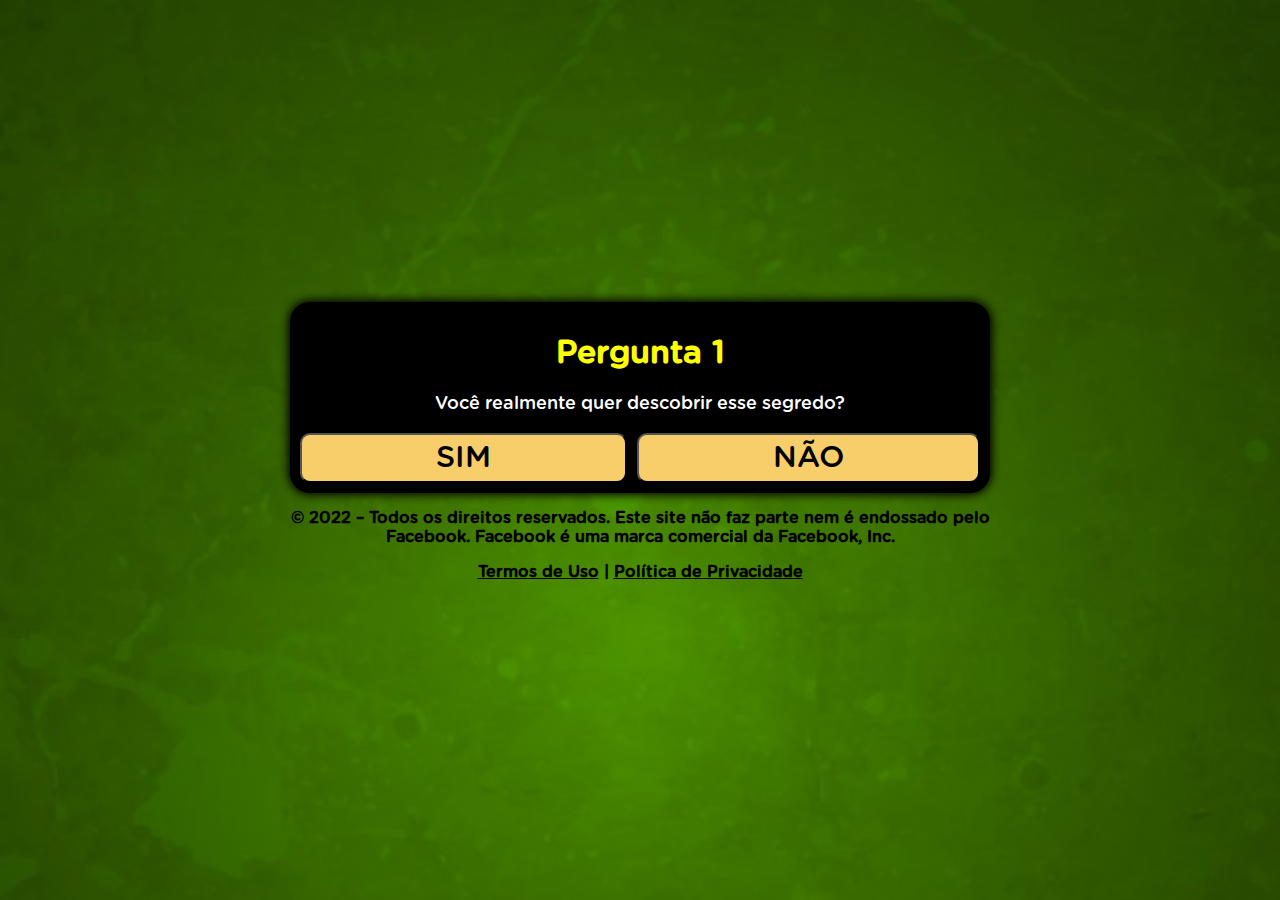
<file: quiz/index.html>
<!DOCTYPE html>
<html lang="pt-br">
<head>
<meta charset="utf-8">
<meta name="viewport" content="width=device-width, initial-scale=1, shrink-to-fit=no">
<title>Quiz</title>
<style>
    @font-face {
      font-family: Gotham Rounded;
      src: url("font.otf") format("opentype");
    }
    *, *::before, *::after {
      box-sizing: border-box;
      font-family: Gotham Rounded;
    }
    body {
      padding: 0;
      margin: 0;
      display: flex;
      flex-direction: column;
      justify-content: center;
      align-items: center;
      width: 100vw;
      height: 100vh;
      background: url("fundo.jpg");
      background-size: cover;
      background-repeat: no-repeat;
    }
    .container {
      width: 700px;
      max-width: 90%;
    }
    .black {
      background-color: black;
      padding: 10px;
      text-align: center;
      border-radius: 20px;
      box-shadow: 0 0 10px 2px;
    }
    .answer {
      display: grid;
      grid-template-columns: repeat(2, auto);
      gap: 10px;
    }
    @media (max-width: 991px) {
      .answer {
        display: grid;
        grid-template-columns: repeat(1, auto);
        gap: 10px;
      }
    }
    .btn {
      border-radius: 10px;
      padding: 5px 10px;
      font-size: 30px;
      background-color: #f7ce6a;
      outline: none;
      text-decoration: none;
      color: black;
    }
    .black h1 {
      color: yellow;
    }
    .black p {
      font-size: 18px;
      color: white;
    }
    .hide {
      display: none;
    }
  </style>
</head>
<body>
<div class="container">
<div class="black">
<div id="primeira">
<div class="question">
<h1>Pergunta 1</h1>
<p>Você realmente quer descobrir esse segredo?</p>
</div>
<div class="answer">
<button class="btn" onclick="segunda()">SIM</button>
<button class="btn" onclick="segunda()">NÃO</button>
</div>
</div>
<div id="segunda" class="hide">
<div class="question">
<h1>Pergunta 2</h1>
<p>Você promete não revelar com ninguém?</p>
</div>
<div class="answer">
<button class="btn" onclick="terceira()">SIM</button>
<button class="btn" onclick="terceira()">NÃO</button>
</div>
</div>
<div id="terceira" class="hide">
<div class="question">
<h1>Pergunta 3</h1>
<p>O vídeo a seguir tem um limite para pouquíssimas pessoas verem ao mesmo tempo... Você pretende ver até o fim?</p>
</div>
<div class="answer">
<button class="btn" onclick="redirect()">SIM</button>
<button class="btn" onclick="redirect()">NÃO</button>
</div>
</div>
</div>
<p style="text-align: center; font-weight: bold;">© 2022 – Todos os direitos reservados. Este site não faz parte nem é endossado pelo Facebook. Facebook é uma marca comercial da Facebook, Inc.</p>
<p style="text-align: center; font-weight: bold;"><a href="#" style="color: black;">Termos de Uso</a> | <a href="#" style="color: black;">Política de Privacidade</a></p>
</div>
<script>
    function segunda() {
      document.getElementById("primeira").classList.add("hide")
      document.getElementById("segunda").classList.remove("hide")
    }
    function terceira() {
      document.getElementById("segunda").classList.add("hide")
      document.getElementById("terceira").classList.remove("hide")
    }
    function redirect() {
      location.href = "https://codigozeromanchas.online/"
    }
  </script>
</body>
</html>
</file>
